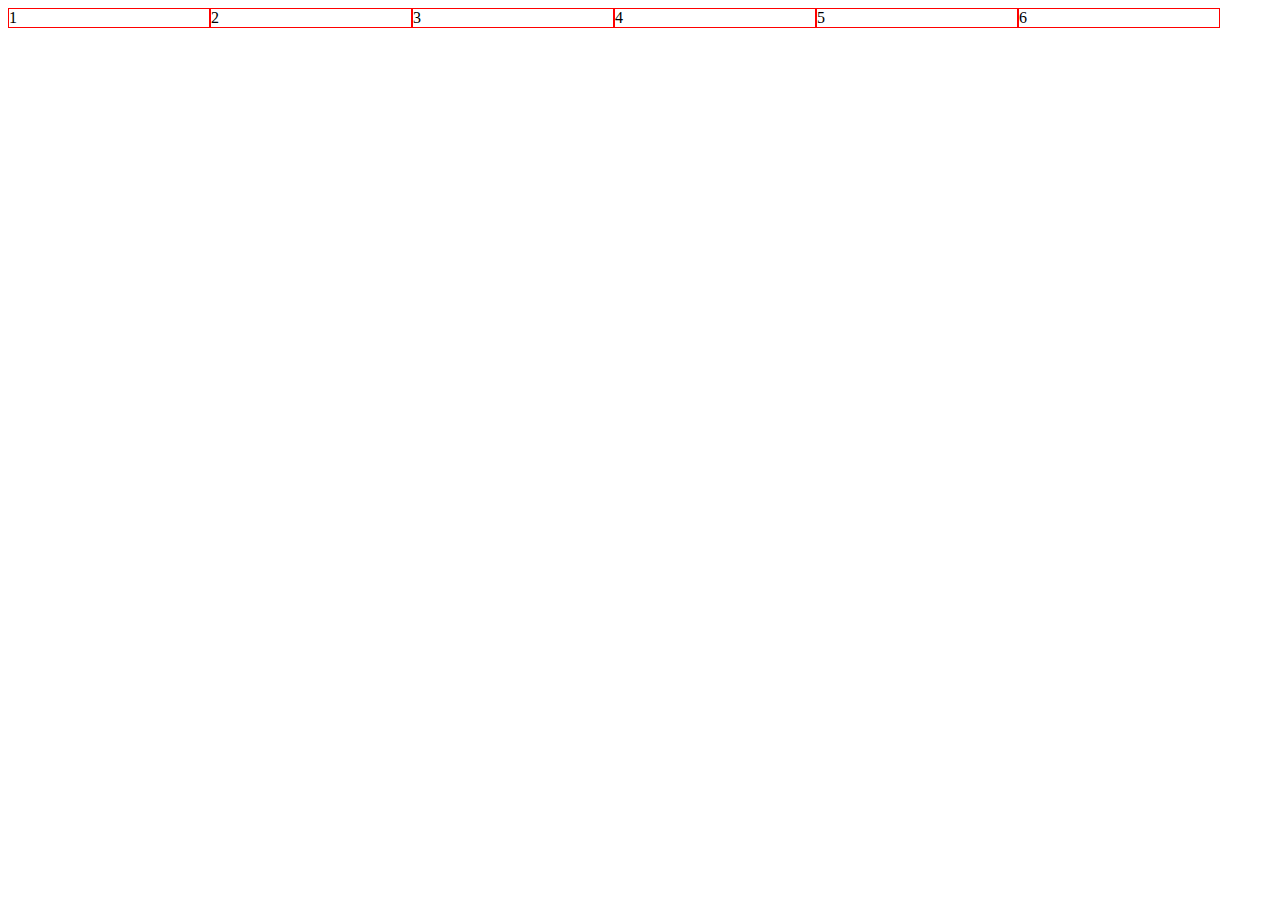
<file: index.html>
<!DOCTYPE html>
<html lang="es">
<head>
    <meta charset="UTF-8">
    <link rel="stylesheet" href="styles.css">
</head>
    <body>
      <div class="container">
        <div class="item">1</div>
        <div class="item">2</div>
        <div class="item">3</div>
        <div class="item">4</div>
        <div class="item">5</div>
        <div class="item">6</div>
      </div>
      
    </body>
</html>
</file>
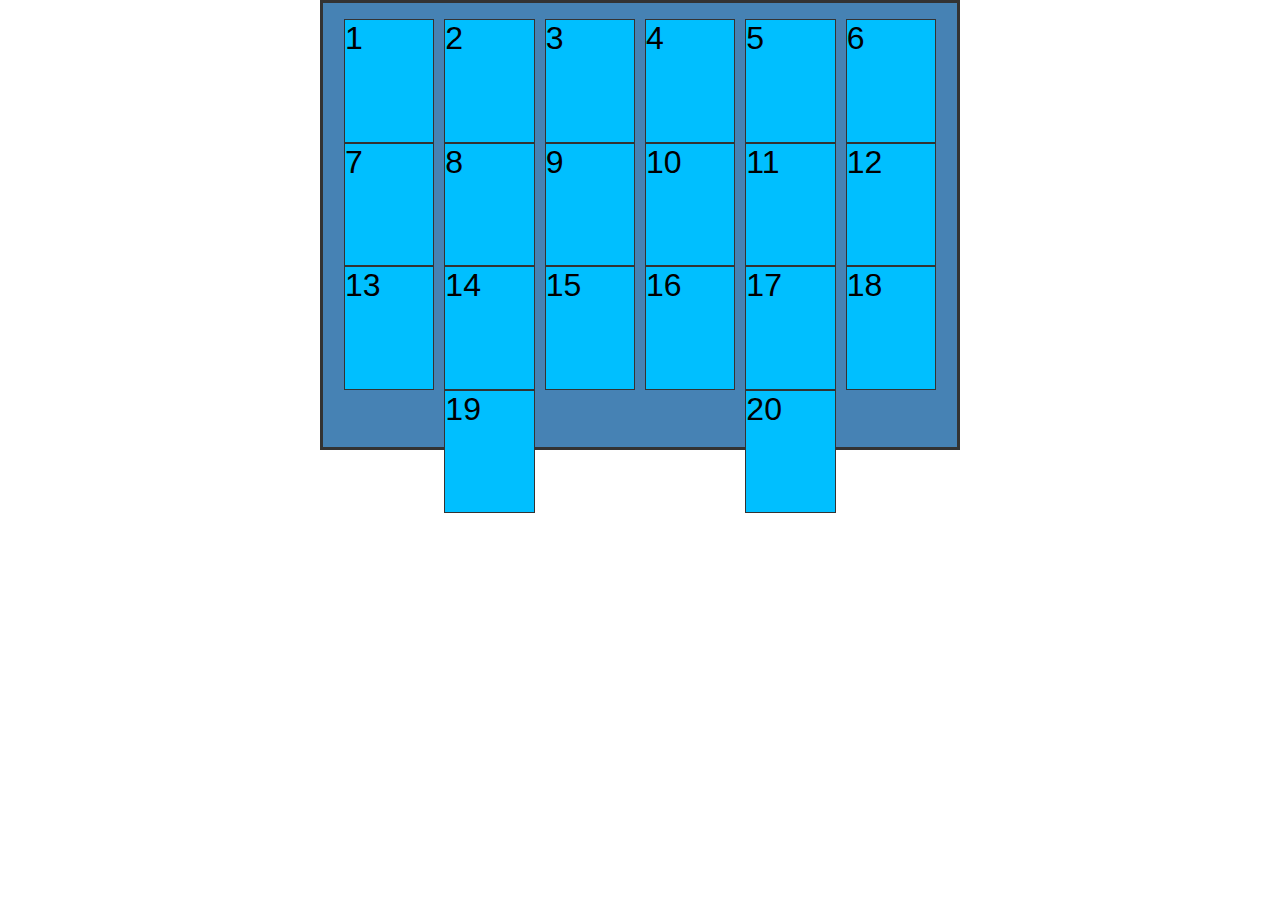
<file: 002_elemento_padre.html>
<!DOCTYPE html>
<html lang="es" dir="ltr">
  <head>
    <meta charset="utf-8">
    <meta name="viewport" content="width=device-width, initial-scale=1.0">
    <meta http-equiv="X-UA-Compatible" content="ie=edge">
    <title>Elemento Padre: Propiedad Display</title>
    <link rel="stylesheet" href="reset.css">
    <link rel="stylesheet" href="002_styles.css">
  </head>
  <body>
    <section class="container">
      <article class="item">1</article>
      <article class="item">2</article>
      <article class="item">3</article>
      <article class="item">4</article>
      <article class="item">5</article>
      <article class="item">6</article>
      <article class="item">7</article>
      <article class="item">8</article>
      <article class="item">9</article>
      <article class="item">10</article>
      <article class="item">11</article>
      <article class="item">12</article>
      <article class="item">13</article>
      <article class="item">14</article>
      <article class="item">15</article>
      <article class="item">16</article>
      <article class="item">17</article>
      <article class="item">18</article>
      <article class="item">19</article>
      <article class="item">20</article>
    </section>
  </body>
</html>
</file>
<file: styles.css>
.container{
  display: flex;
}

.item{
  width: 200px;
  border: 1px solid red;
}
</file>
<file: 002_styles.css>
/*
Flexbox Container
  display: flex | inline-flex;  # Define una caja flexible de bloque o línea

  flex-direction: row | row-reverse | column | column-reverse;  # Define el eje principal y el transversal de la caja flexible
      row       x-principal     y-tranversal
      column    x-transversal   y-principal


  flex-wrap: nowrap | wrap | wrap-reverse;  # Determina si hay o no salto de línea y el sentido de la misma
*/

.container{
  padding: 1rem;
  margin: auto;
  width: 50vw;
  height: 50vh;
  background-color: steelblue;
  border: medium solid #333;

  display: flex;
  flex-direction: row;
  flex-wrap: wrap;
  justify-content: space-around;

}
.item{
  border: thin solid #333;
  font-size: 2rem;
  background-color: deepskyblue;
  width: 15%;
  height: 30%;
}
</file>
